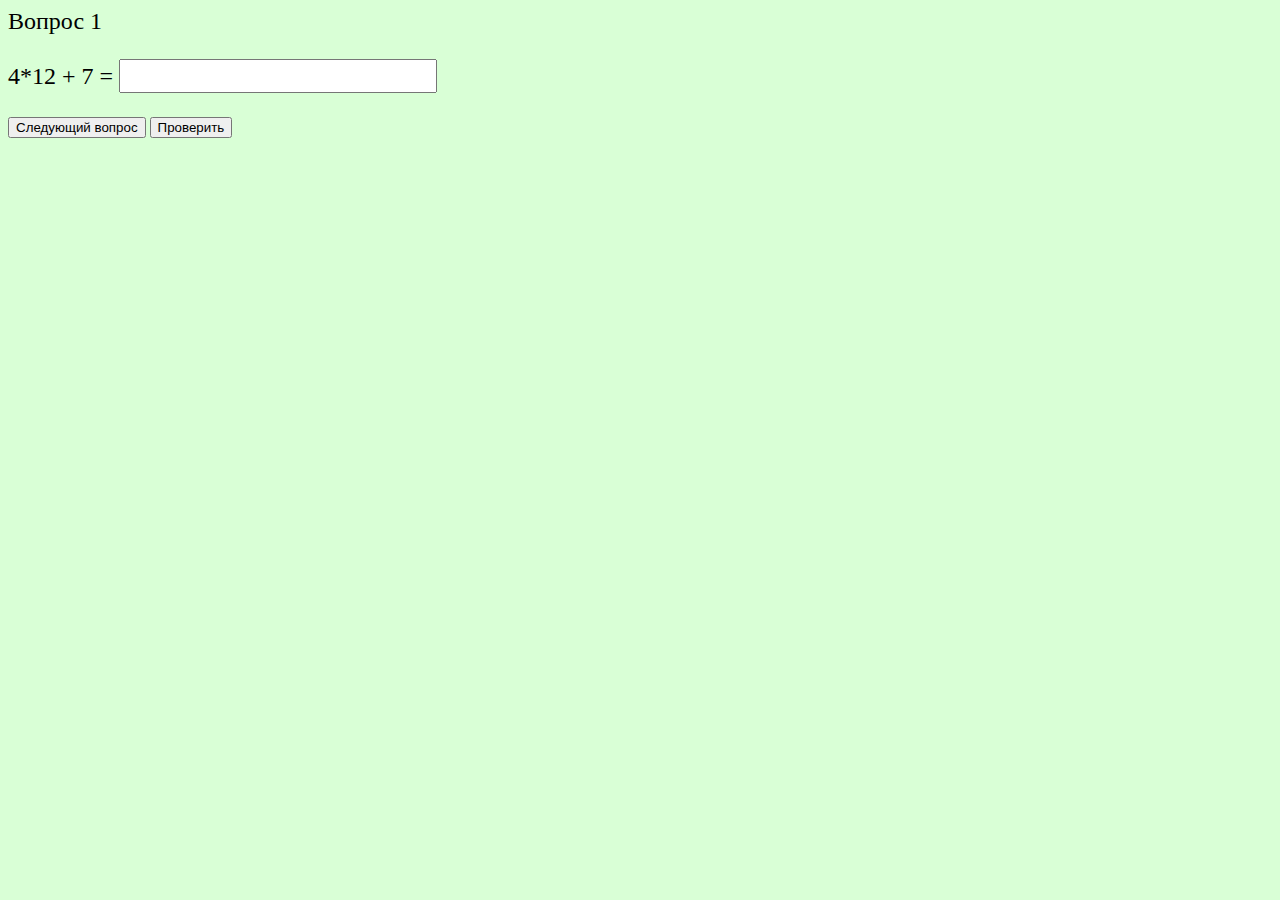
<file: font/test_1.html>
<html>
<head><title>Тест из нескольких задач по математике</title>
<style>
p {
	font-size:24px;
}
input {
	font-size:24px;
}
</style>
</head>
<body style="background-color:#d9ffd6;">
<div id="vopros1" style="display:block;">
<p>Вопрос 1</p>
<p>4*12 + 7 = <input type="text" id="z_1"></p>
</div>
<div id="vopros2" style="display:none;">
<p>Вопрос 2</p>
<p>7-8*2 = <input type="text" id="z_2"></p>
</div>
<div id="vopros3" style="display:none;">
<p>Вопрос 3</p>
<p>34*2 + 17 = <input type="text" id="z_3"></p>
</div>
<button id="kn_sl" onclick="sled_vopr();">Следующий вопрос</button>
<button onClick="proverit();">Проверить</button>
<div id="rezultat"></div>
<script>
function proverit(){
pr_otv_zadachi_1 = 55; 
pr_otv_zadachi_2 = -9;
pr_otv_zadachi_3 = 85;
otv_uch_1 = document.getElementById('z_1').value;
otv_uch_2 = document.getElementById('z_2').value;
otv_uch_3 = document.getElementById('z_3').value;
ball = 0;
if(otv_uch_1 == pr_otv_zadachi_1){
ball +=1;
}
if(otv_uch_2 == pr_otv_zadachi_2){
ball +=1;
}
if(otv_uch_3 == pr_otv_zadachi_3){
ball +=1;
}
vsego_zadach = 3;
procent_vip = ball/vsego_zadach * 100;
document.getElementById('rezultat').innerHTML = "Задания выполнены верно на "+procent_vip+"%.";
}

function sled_vopr(){
    if(document.getElementById('vopros2').style.display == "block"){
        document.getElementById('vopros2').style.display = "none";
        document.getElementById('vopros3').style.display = "block";
        document.getElementById('kn_sl').style.display = "none";
        document.getElementById('kn_pr').style.display = "block";
    }
    if(document.getElementById('vopros1').style.display == "block"){
        document.getElementById('vopros1').style.display = "none";
        document.getElementById('vopros2').style.display = "block";
    }
}
</script>
</body>
</html>
</file>
